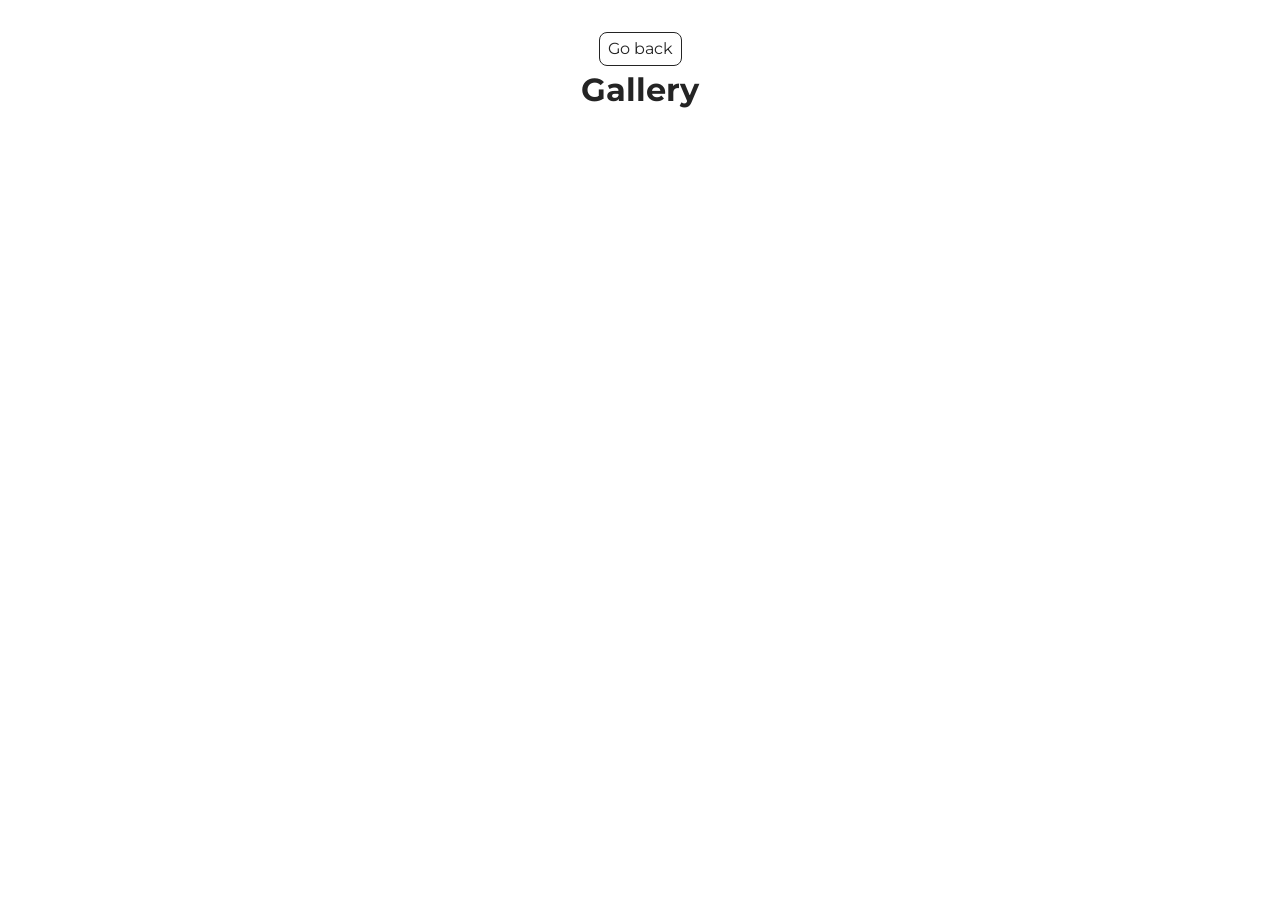
<file: src/1-gallery.html>
<!DOCTYPE html>
<html lang="en">
    <head>
        <meta charset="UTF-8" />
        <meta http-equiv="X-UA-Compatible" content="IE=edge" />
        <meta name="viewport" content="width=device-width, initial-scale=1.0" />
        <link href="https://fonts.googleapis.com/css2?family=Montserrat:wght@400;600&display=swap" rel="stylesheet">
        <title>Gallery</title>
        <link rel="stylesheet" href="./css/styles.css" />
    </head>
    <body>
        <main>
            <div class="container">
                <a class="back-link" href="./index.html">Go back</a>
                <h1 class="main-title">Gallery</h1>
                <ul class="gallery"></ul>
            </div>
        </main>
        <script type="module" src="./js/1-gallery.js"></script>
    </body>
</html>
</file>
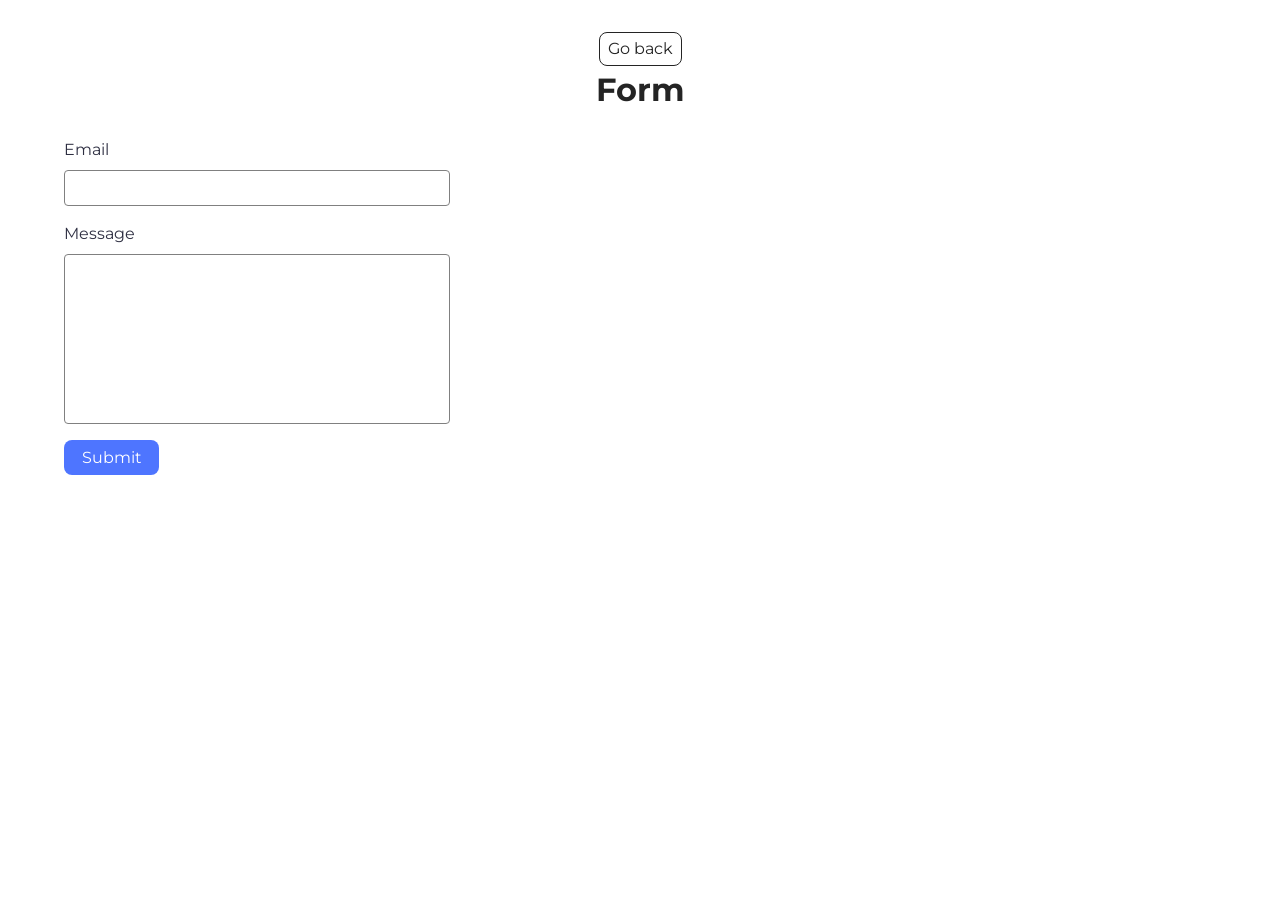
<file: src/2-form.html>
<!DOCTYPE html>
<html lang="en">
  <head>
    <meta charset="UTF-8" />
    <meta name="viewport" content="width=device-width, initial-scale=1.0"/>
    <link href="https://fonts.googleapis.com/css2?family=Montserrat:wght@400;600&display=swap" rel="stylesheet">
    <link href="https://fonts.googleapis.com/css2?family=Montserrat:wght@400;600&display=swap" rel="stylesheet">
    <link rel="stylesheet" href="./css/styles.css" />

    <title>Form</title>
  </head>

  <body>
    <main>
      <div class="container">
        <a class="back-link" href="./index.html">Go back</a>
        <h1 class="main-title">Form</h1>

        <form class="feedback-form" autocomplete="off">
          <label>
            Email
            <input type="email" name="email" autofocus />
          </label>

          <label>
            Message
            <textarea name="message" rows="8"></textarea>
          </label>

          <button type="submit">Submit</button>
        </form>
      </div>
    </main>

    <script type="module" src="./js/2-form.js"></script>
  </body>
</html>
</file>
<file: src/css/styles.css>
/**
  |============================
  | include css partials with
  | default @import url()
  |============================
*/
/* Common styles */
@import url('./reset.css');
@import url('./base.css');
@import url('./container.css');
@import url('./animations.css');

/* Sections style */
@import url('./header.css');
@import url('./vite-promo.css');
@import url('./badges.css');
@import url('./back-link.css');
@import url('./footer.css');

body {
  font-family: 'Montserrat', sans-serif;
}

.gallery {
  max-width: 1128px;
  margin: 0 auto;
  padding: 24px;
  list-style: none;

  display: flex;
  flex-wrap: wrap;
  column-gap: 24px;
  row-gap: 48px;
  position: relative;
}

.gallery-item {
  flex-basis: calc((100% - 48px) / 3);
  transition:
    transform 250ms ease,
    box-shadow 250ms ease;
  position: relative;
}

.gallery-item:hover {
  transform: scale(1.05);
  z-index: 10;
  box-shadow: 0 8px 20px rgba(0, 0, 0, 0.2);
}

.gallery-link {
  display: block;
  overflow: hidden;
}

.gallery-image {
  width: 100%;
  height: 200px;
  object-fit: cover;
  display: block;

  transition: transform 250ms ease;
}

.gallery-link:hover .gallery-image {
  transform: scale(1.05);
}

.gallery-link {
  cursor: pointer;
}

.feedback-form {
  max-width: 360px;
  padding: 24px;
  border-radius: 8px;
  background-color: #fff;

  display: flex;
  flex-direction: column;
  gap: 16px;
}

.feedback-form label {
  display: flex;
  flex-direction: column;
  gap: 8px;

  font-size: 16px;
  color: #2e2f42;

  text-align: left;
}

.feedback-form input,
.feedback-form textarea {
  width: 100%;

  border: 1px solid #808080;
  border-radius: 4px;

  padding: 8px 12px;
  font-size: 16px;

  transition: border-color 250ms ease;
}

.feedback-form input:hover,
.feedback-form textarea:hover {
  border-color: #000;
}

.feedback-form input:focus,
.feedback-form textarea:focus {
  border-color: #808080;
  outline: none;
}

.feedback-form textarea {
  resize: none;
}

.feedback-form button {
  align-self: flex-start;

  padding: 8px 16px;
  min-width: 95px;

  background-color: #4e75ff;
  color: #fff;

  border: none;
  border-radius: 8px;
  font-family: 'Montserrat', sans-serif;
  font-size: 16px;
  cursor: pointer;

  transition: background-color 250ms ease;
}

.feedback-form button:hover {
  background-color: #6c8cff;
}
</file>
